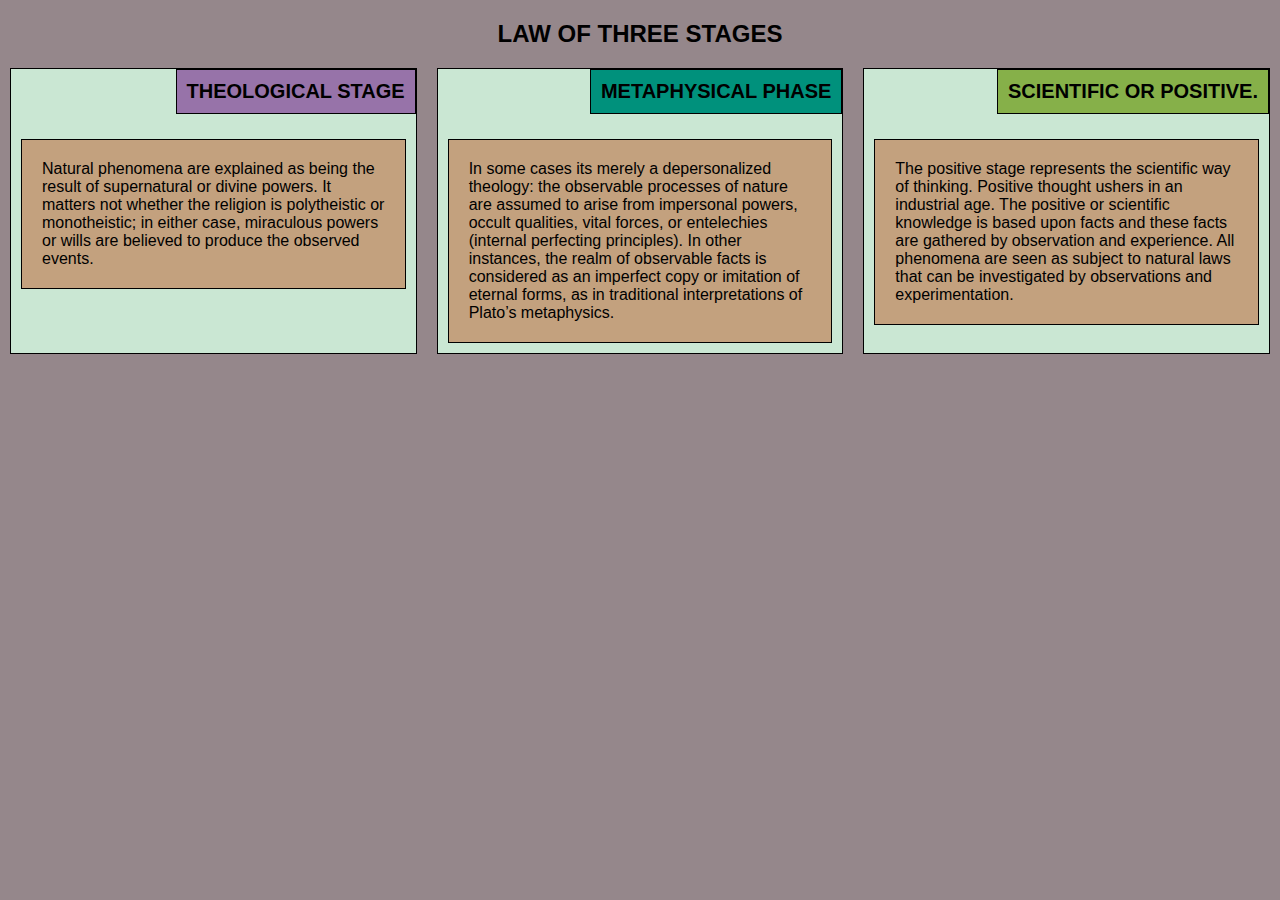
<file: mod2-sol/index.html>
<!DOCTYPE html>
<html>
<head>
	<meta charset="utf-8">
	<meta name="viewport" content="width=device-width, initial-scale=1">
	<title>Module-2 Assignment</title>
	<link rel="stylesheet" type="text/css" href="sol-css.css">
</head>
<body>
	<h1>Law of three stages</h1>
	<main>
		<section id="section1">
			<div class="section-title">theological stage</div>
			<div class="section-content">
				<p>Natural phenomena are explained as being the result of supernatural or divine powers. It matters not whether the religion is polytheistic or monotheistic; in either case, miraculous powers or wills are believed to produce the observed events.</p>
			</div>
		</section>
		<section id="section2">
			<div class="section-title">Metaphysical phase</div>
			<div class="section-content">
				<p>In some cases its merely a depersonalized theology: the observable processes of nature are assumed to arise from impersonal powers, occult qualities, vital forces, or entelechies (internal perfecting principles). In other instances, the realm of observable facts is considered as an imperfect copy or imitation of eternal forms, as in traditional interpretations of Plato’s metaphysics.</p>
			</div>
		</section>
		<section id="section3">
			<div class="section-title">Scientific or positive.</div>
			<div class="section-content">
				<p>The positive stage represents the scientific way of thinking. Positive thought ushers in an industrial age. The positive or scientific knowledge is based upon facts and these facts are gathered by observation and experience. All phenomena are seen as subject to natural laws that can be investigated by observations and experimentation.</p>
			</div>
		</section>
	</main>
</body>
</html>
</file>
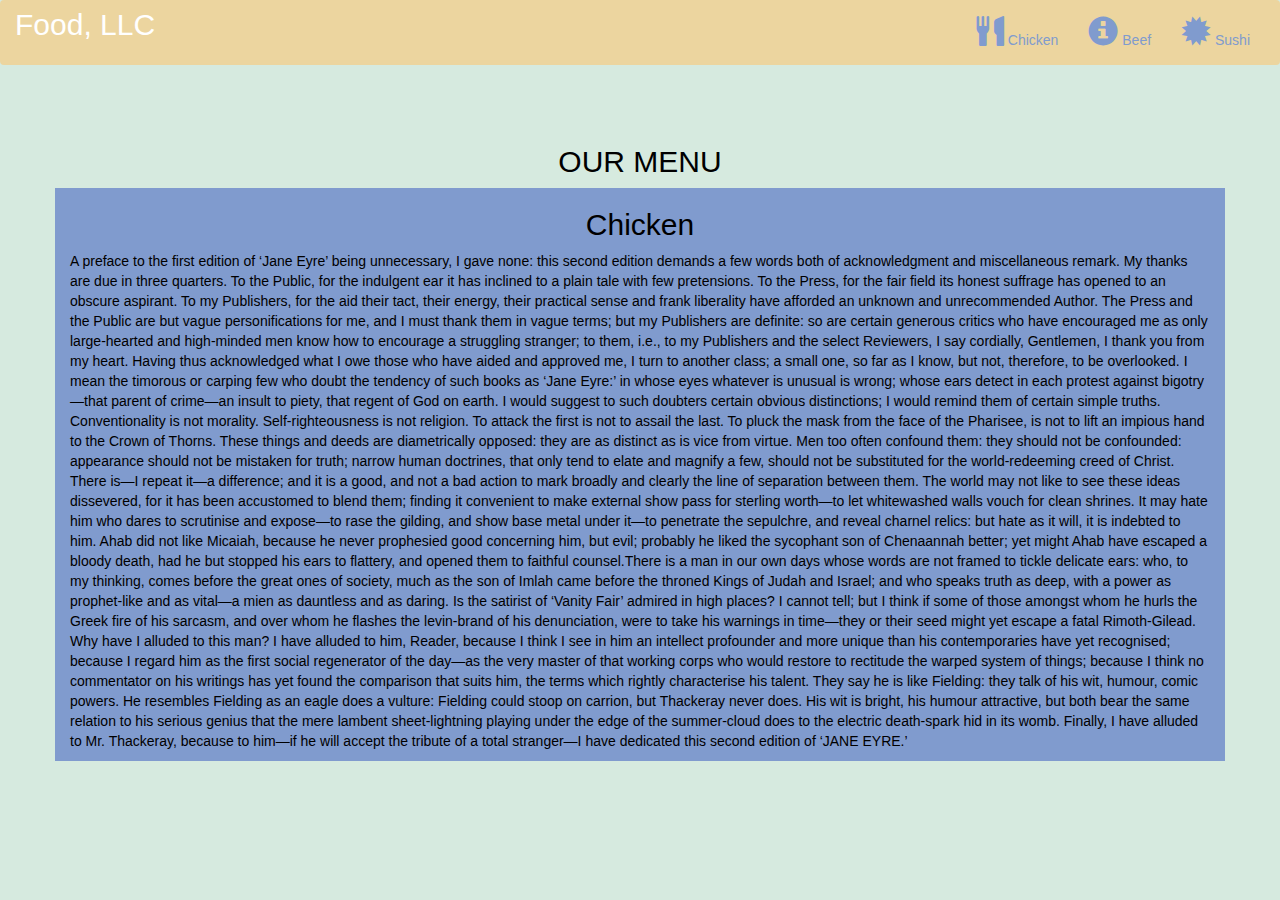
<file: mod3-sol/index.html>
<!DOCTYPE html>
<html lang="en">
<head>
  <title>mod3 assignment</title>
  <meta charset="utf-8">
  <meta name="viewport" content="width=device-width, initial-scale=1">
  <link rel="stylesheet" href="https://maxcdn.bootstrapcdn.com/bootstrap/3.4.1/css/bootstrap.min.css">
  <link rel="stylesheet" type="text/css" href="style.css">
  <script src="https://ajax.googleapis.com/ajax/libs/jquery/3.5.1/jquery.min.js"></script>
  <script src="https://maxcdn.bootstrapcdn.com/bootstrap/3.4.1/js/bootstrap.min.js"></script>
</head>
<body>

<nav class="navbar navbar-inverse">
  <div class="container-fluid">
    <div class="navbar-header">
      <button type="button" class="navbar-toggle" data-toggle="collapse" data-target="#myNavbar">
        <span class="icon-bar"></span>
        <span class="icon-bar"></span>
        <span class="icon-bar"></span>                        
      </button>
      <a class="navbar-brand" href="#" >Food, LLC</a>
    </div>
    <div class="collapse navbar-collapse" id="myNavbar">
    
      <ul class="nav navbar-nav navbar-right" >
        <li style>
        <a href="#" > 
        <span class="glyphicon glyphicon-cutlery"></span> Chicken</a>
        </li>
        <li>
        <a href="#" >
        <span class="glyphicon glyphicon-info-sign"></span> Beef</a>
        </li>
        <li>
        <a href="#">
        <span class="glyphicon glyphicon-certificate"></span> Sushi</a>
        </li>
      </ul>
    </div>
  </div>
</nav>
<br>
<br>  
<h1><p class="text-center">OUR MENU</p></h1>


<div id="main-content" class="container">
  <div id="home-tiles" class="row">
      <div class="col-md-12 col-sm-12 col-xs-12">
            
            <p id="chickstory">
          <h2>Chicken</h2>
             A preface to the first edition of ‘Jane Eyre’ being unnecessary, I gave none: this second edition demands a few words both of acknowledgment and miscellaneous remark. My thanks are due in three quarters. To the Public, for the indulgent ear it has inclined to a plain tale with few pretensions. To the Press, for the fair field its honest suffrage has opened to an obscure aspirant. To my Publishers, for the aid their tact, their energy, their practical sense and frank liberality have afforded an unknown and unrecommended Author. The Press and the Public are but vague personifications for me, and I must thank them in vague terms; but my Publishers are definite: so are certain generous critics who have encouraged me as only large-hearted and high-minded men know how to encourage a struggling stranger; to them, i.e., to my Publishers and the select Reviewers, I say cordially, Gentlemen, I thank you from my heart. Having thus acknowledged what I owe those who have aided and approved me, I turn to another class; a small one, so far as I know, but not, therefore, to be overlooked. I mean the timorous or carping few who doubt the tendency of such books as ‘Jane Eyre:’ in whose eyes whatever is unusual is wrong; whose ears detect in each protest against bigotry—that parent of crime—an insult to piety, that regent of God on earth. I would suggest to such doubters certain obvious distinctions; I would remind them of certain simple truths. Conventionality is not morality. Self-righteousness is not religion. To attack the first is not to assail the last. To pluck the mask from the face of the Pharisee, is not to lift an impious hand to the Crown of Thorns. These things and deeds are diametrically opposed: they are as distinct as is vice from virtue. Men too often confound them: they should not be confounded: appearance should not be mistaken for truth; narrow human doctrines, that only tend to elate and magnify a few, should not be substituted for the world-redeeming creed of Christ. There is—I repeat it—a difference; and it is a good, and not a bad action to mark broadly and clearly the line of separation between them. The world may not like to see these ideas dissevered, for it has been accustomed to blend them; finding it convenient to make external show pass for sterling worth—to let whitewashed walls vouch for clean shrines. It may hate him who dares to scrutinise and expose—to rase the gilding, and show base metal under it—to penetrate the sepulchre, and reveal charnel relics: but hate as it will, it is indebted to him. Ahab did not like Micaiah, because he never prophesied good concerning him, but evil; probably he liked the sycophant son of Chenaannah better; yet might Ahab have escaped a bloody death, had he but stopped his ears to flattery, and opened them to faithful counsel.There is a man in our own days whose words are not framed to tickle delicate ears: who, to my thinking, comes before the great ones of society, much as the son of Imlah came before the throned Kings of Judah and Israel; and who speaks truth as deep, with a power as prophet-like and as vital—a mien as dauntless and as daring. Is the satirist of ‘Vanity Fair’ admired in high places? I cannot tell; but I think if some of those amongst whom he hurls the Greek fire of his sarcasm, and over whom he flashes the levin-brand of his denunciation, were to take his warnings in time—they or their seed might yet escape a fatal Rimoth-Gilead. Why have I alluded to this man? I have alluded to him, Reader, because I think I see in him an intellect profounder and more unique than his contemporaries have yet recognised; because I regard him as the first social regenerator of the day—as the very master of that working corps who would restore to rectitude the warped system of things; because I think no commentator on his writings has yet found the comparison that suits him, the terms which rightly characterise his talent. They say he is like Fielding: they talk of his wit, humour, comic powers. He resembles Fielding as an eagle does a vulture: Fielding could stoop on carrion, but Thackeray never does. His wit is bright, his humour attractive, but both bear the same relation to his serious genius that the mere lambent sheet-lightning playing under the edge of the summer-cloud does to the electric death-spark hid in its womb. Finally, I have alluded to Mr. Thackeray, because to him—if he will accept the tribute of a total stranger—I have dedicated this second edition of ‘JANE EYRE.’</p>
      </div>
    </div>
</div>

</body>
</html>
</file>
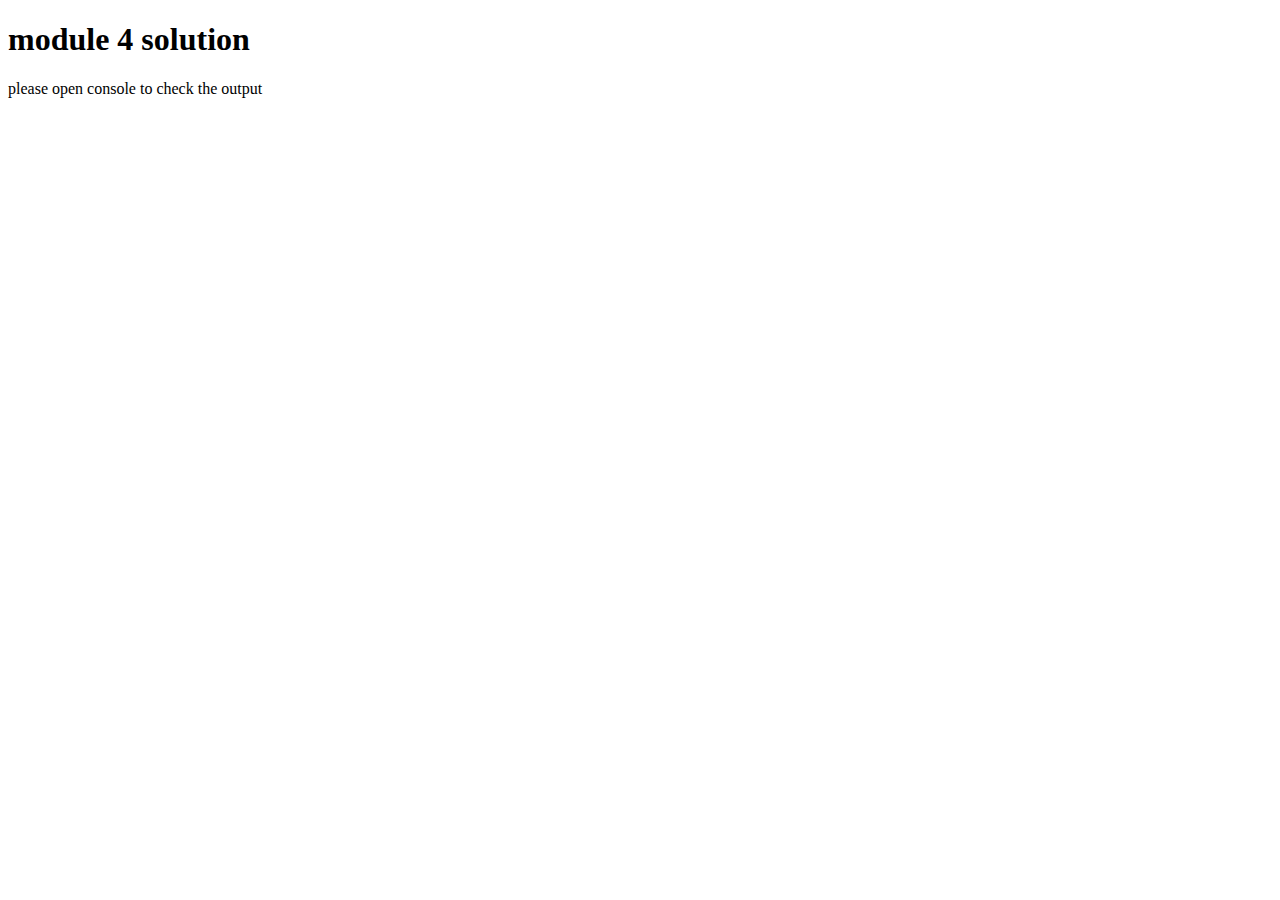
<file: mod4-sol/index.html>
<!DOCTYPE html>
<html lang="en">
<head>
    <meta charset="UTF-8">
    <script src="js/SpeakHello.js"></script>
    <script src="js/SpeakGoodBye.js"></script>
    <script src="js/script.js"></script>
    <title>mod4 assignment</title>
</head>
<body>
    <h1>module 4 solution</h1>
    <div>please open console to check the output</div>
</body>
</html>
</file>
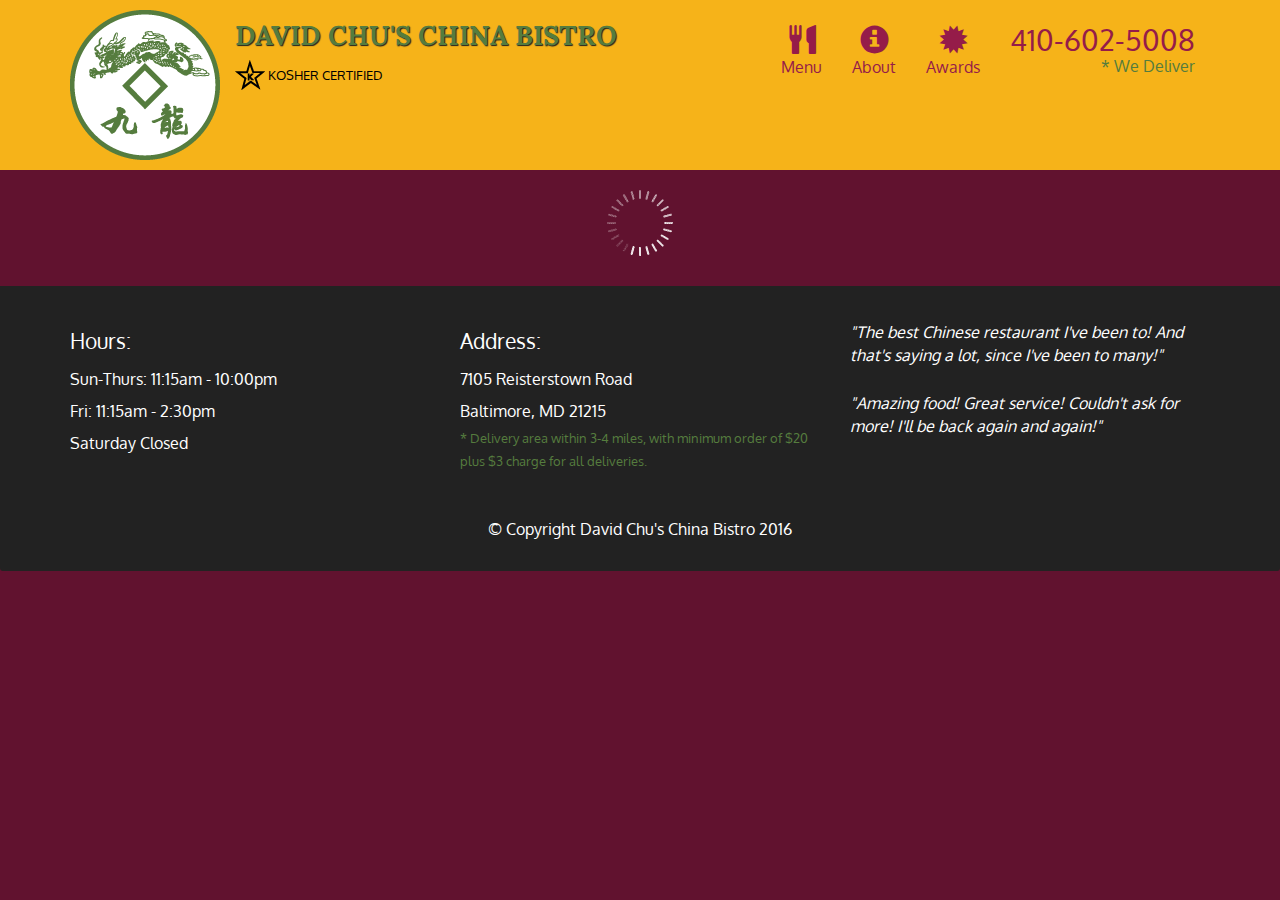
<file: mod5-sol/index.html>
<!doctype html>
<html lang="en">
  <head>
    <meta charset="utf-8">
    <meta http-equiv="X-UA-Compatible" content="IE=edge">
    <meta name="viewport" content="width=device-width, initial-scale=1">
    <title>David Chu's China Bistro</title>
    <link rel="stylesheet" href="css/bootstrap.min.css">
    <link rel="stylesheet" href="css/styles.css">
    <link href='https://fonts.googleapis.com/css?family=Oxygen:400,300,700' rel='stylesheet' type='text/css'>
    <link href='https://fonts.googleapis.com/css?family=Lora' rel='stylesheet' type='text/css'>
  </head>
<body>
  <header>
    <nav id="header-nav" class="navbar navbar-default">
      <div class="container">
        <div class="navbar-header">
          <a href="index.html" class="pull-left visible-md visible-lg">
            <div id="logo-img" alt="Logo image"></div>
          </a>

          <div class="navbar-brand">
            <a href="index.html"><h1>David Chu's China Bistro</h1></a>
            <p>
              <img src="images/star-k-logo.png" alt="Kosher certification">
              <span>Kosher Certified</span>
            </p>
          </div>

          <button id="navbarToggle" type="button" class="navbar-toggle collapsed" data-toggle="collapse" data-target="#collapsable-nav" aria-expanded="false">
            <span class="sr-only">Toggle navigation</span>
            <span class="icon-bar"></span>
            <span class="icon-bar"></span>
            <span class="icon-bar"></span>
          </button>
        </div>
        
        <div id="collapsable-nav" class="collapse navbar-collapse">
           <ul id="nav-list" class="nav navbar-nav navbar-right">
            <li id="navHomeButton" class="visible-xs active">
              <a href="index.html">
                <span class="glyphicon glyphicon-home"></span> Home</a>
            </li>
            <li id="navMenuButton">
              <a href="#" onclick="$dc.loadMenuCategories();">
                <span class="glyphicon glyphicon-cutlery"></span><br class="hidden-xs"> Menu</a>
            </li>
            <li>
              <a href="#">
                <span class="glyphicon glyphicon-info-sign"></span><br class="hidden-xs"> About</a>
            </li>
            <li>
              <a href="#">
                <span class="glyphicon glyphicon-certificate"></span><br class="hidden-xs"> Awards</a>
            </li>
            <li id="phone" class="hidden-xs">
              <a href="tel:410-602-5008">
                <span>410-602-5008</span></a><div>* We Deliver</div>
            </li>
          </ul><!-- #nav-list -->
        </div><!-- .collapse .navbar-collapse -->
      </div><!-- .container -->
    </nav><!-- #header-nav -->
  </header>

  <div id="call-btn" class="visible-xs">
    <a class="btn" href="tel:410-602-5008">
    <span class="glyphicon glyphicon-earphone"></span>
    410-602-5008
    </a>
  </div>
  <div id="xs-deliver" class="text-center visible-xs">* We Deliver</div>

  <div id="main-content" class="container"></div>

  <footer class="panel-footer">
    <div class="container">
      <div class="row">
        <section id="hours" class="col-sm-4">
          <span>Hours:</span><br>
          Sun-Thurs: 11:15am - 10:00pm<br>
          Fri: 11:15am - 2:30pm<br>
          Saturday Closed
          <hr class="visible-xs">
        </section>
        <section id="address" class="col-sm-4">
          <span>Address:</span><br>
          7105 Reisterstown Road<br>
          Baltimore, MD 21215
          <p>* Delivery area within 3-4 miles, with minimum order of $20 plus $3 charge for all deliveries.</p>
          <hr class="visible-xs">
        </section>
        <section id="testimonials" class="col-sm-4">
          <p>"The best Chinese restaurant I've been to! And that's saying a lot, since I've been to many!"</p>
          <p>"Amazing food! Great service! Couldn't ask for more! I'll be back again and again!"</p>
        </section>
      </div>
      <div class="text-center">&copy; Copyright David Chu's China Bistro 2016</div>
    </div>
  </footer>

  <!-- jQuery (Bootstrap JS plugins depend on it) -->
  <script src="js/jquery-2.1.4.min.js"></script>
  <script src="js/bootstrap.min.js"></script>
  <script src="js/ajax-utils.js"></script>
  <script src="js/script.js"></script>
</body>
</html>
</file>
<file: mod2-sol/sol-css.css>
* {
	box-sizing: border-box;
}

body {
	font-family: Arial, sans-serif;
	background-color: #95878b;
	margin: 0;
	padding: 0;
}

h1 {
	text-transform: uppercase;
	text-align: center;
	font-size: 24px;
	margin: 10px;
}
main {
	display: flex;
	flex-wrap: wrap;
}

section {
	flex: 1;
	border: 1px solid black;
	position: relative;
	margin: 10px;
	padding: 10px;
	background-color: #cae7d3;
}

.section-title {
	/*background-color: #87664e;*/
	font-size: 125%;
	font-weight: bold;
  	position: absolute;
  	top: -20px;
  	right: -10px;
  	text-transform: uppercase;
  	margin: 0 10px 0 20px;
  	padding: 10px;
  	border: 1px solid black;
}

.section-content {
	font-size: 16px;
	background-color: #c3a17e;
	margin: 60px 0 0 0; 
	padding: 10px;
	border: 1px solid black;
}

#section1 .section-title {
	background-color: #9773a9; 
}

#section2 .section-title{
	background-color: #00917c; /*#a484b0;*/
}

#section3 .section-title{
	background-color: #86b049;
}

/**desktop view**/
@media (min-width: 992px) {
	section {
		width: 33.33%;
		float: left;
		clear: none;
		/*flex-basis: 100%;*/
	}
}

/**tablet view**/
@media (min-width: 768px) and (max-width: 991px) {
	section {
		width: 50%;
		float: left;
		clear: none;
	}
	#section3 {
		width: 100%;
		float: none;
		clear: both;
	}
}

/**mobile view**/
@media (max-width: 767px) {
	section {
		width: 100%;
		float: none;
		clear: both;
	}
	.section-title {
		position: relative;
	}
	h1, .section-title {
		font-size: 150%;
	}
	.section-content {
		margin-top: 30px;
	}
}

h1, .section-title {
	margin-top: 20px;
	margin-bottom: 10px;
}

.section-content p {
	margin: 0;
	padding: 10px;
}
</file>
<file: mod3-sol/style.css>
*{
	margin: 0;
	padding: 0;
	
}
.navbar{
	border: none;
	background-color: #ecd59f;
	color: #809bce;
}
body{
	background-color: #d6eadf;
	color: black;
}

.glyphicon{
	font-size: 30px;
	color: #809bce; 
}

.center{
	margin-bottom: 10px;
	width: 90%;
	background-color: #809bce;

}
.container
{
	background-color: #809bce;
}
.text-center{
	font-size: 30px;
}

h2{
	text-align: center;
}
#myNavbar ul li a {
	color: #809bce;
}
.navbar-brand{
font-size: 30px;	
}
</file>
<file: mod5-sol/css/styles.css>
body {
  font-size: 16px;
  color: #fff;
  background-color: #61122f;
  font-family: 'Oxygen', sans-serif;
}

/** HEADER **/
#header-nav {
  background-color: #f6b319;
  border-radius: 0;
  border: 0;
}

#logo-img {
  background: url('../images/restaurant-logo_large.png') no-repeat;
  width: 150px;
  height: 150px;
  margin: 10px 15px 10px 0;
}

.navbar-brand {
  padding-top: 25px;
}
.navbar-brand h1 { /* Restaurant name */
  font-family: 'Lora', serif;
  color: #557c3e;
  font-size: 1.5em;
  text-transform: uppercase;
  font-weight: bold;
  text-shadow: 1px 1px 1px #222;
  margin-top: 0;
  margin-bottom: 0;
  line-height: .75;
}
.navbar-brand a:hover, .navbar-brand a:focus {
  text-decoration: none;
}
.navbar-brand p { /* Kosher cert */
  color: #000;
  text-transform: uppercase;
  font-size: .7em;
  margin-top: 15px;
}
.navbar-brand p span { /* Star-K */
  vertical-align: middle;
}

#nav-list {
  margin-top: 10px;
}
#nav-list a {
  color: #951C49;
  text-align: center;
}
#nav-list a:hover {
  background: #E7E7E7;
}
#nav-list a span {
  font-size: 1.8em;
}

#phone {
  margin-top: 5px;
}
#phone a { /* Phone number */
  text-align: right;
  padding-bottom: 0;
}
#phone div { /* We Deliver */
  color: #557c3e;
  text-align: right;
  padding-right: 15px;
}

.navbar-header button.navbar-toggle, .navbar-header .icon-bar {
  border: 1px solid #61122f;
}
.navbar-header button.navbar-toggle {
  clear: both;
  margin-top: -30px;
}
/* END HEADER */

/* FOOTER */
.panel-footer {
  margin-top: 30px;
  padding-top: 35px;
  padding-bottom: 30px;
  background-color: #222;
  border-top: 0;
}
.panel-footer div.row {
  margin-bottom: 35px;
}
#hours, #address {
  line-height: 2;
}
#hours > span, #address > span {
  font-size: 1.3em;
}
#address p {
  color: #557c3e;
  font-size: .8em;
  line-height: 1.8;
}
#testimonials {
  font-style: italic;
}
#testimonials p:nth-child(2) {
  margin-top: 25px;
}
/* END FOOTER */



/* HOME PAGE */
.container .jumbotron {
  box-shadow: 0 0 50px #3F0C1F;
  border: 2px solid #3F0C1F;
}

#menu-tile, #specials-tile, #map-tile {
  height: 250px;
  width: 100%;
  margin-bottom: 15px;
  position: relative;
  border: 2px solid #3F0C1F;
  overflow: hidden;
}
#menu-tile:hover, #specials-tile:hover, #map-tile:hover {
  box-shadow: 0 1px 5px 1px #cccccc;
}
#menu-tile {
  background: url('../images/menu-tile.jpg') no-repeat;
  background-position: center;
}
#specials-tile {
  background: url('../images/specials-tile.jpg') no-repeat;
  background-position: center;
}
#menu-tile span, #specials-tile span, #map-tile span {
  position: absolute;
  bottom: 0;
  right: 0;
  width: 100%;
  text-align: center;
  font-size: 1.6em;
  text-transform: uppercase;
  background-color: #000;
  color: #fff;
  opacity: .8;
}
/* END HOME PAGE */

/* MENU CATEGORIES PAGE */
.category-tile { 
  position: relative;
  border: 2px solid #3F0C1F;
  overflow: hidden;
  width: 200px;
  height: 200px;
  margin: 0 auto 15px;
}
.category-tile span {
  position: absolute;
  bottom: 0;
  right: 0;
  width: 100%;
  text-align: center;
  font-size: 1.2em;
  text-transform: uppercase;
  background-color: #000;
  color: #fff;
  opacity: .8;
}
.category-tile:hover {
  box-shadow: 0 1px 5px 1px #cccccc;
}

#menu-categories-title + div {
  margin-bottom: 50px;
}
/* END MENU CATEGORIES PAGE */

/* SINGLE CATEGORY PAGE */
.menu-item-tile {
  margin-bottom: 25px;
}
.menu-item-tile hr {
  width: 80%;
}
.menu-item-tile .menu-item-price {
  font-size: 1.1em;
  text-align: right;
  margin-top: -15px;
  margin-right: -15px;
}
.menu-item-tile .menu-item-price span {
  font-size: .6em;
}
.menu-item-photo {
  position: relative;
  border: 2px solid #3F0C1F; 
  overflow: hidden;
  padding: 0;
  margin-right: -15px;
  margin-left: auto;
  margin-bottom: 20px;
  max-width: 250px;
}
.menu-item-photo div {
  position: absolute;
  bottom: 0;
  right: 0;
  width: 80px;
  background-color: #557c3e;
  text-align: center;
}
.menu-item-description {
  padding-right: 30px;
}
h3.menu-item-title {
  margin: 0 0 10px;
}
.menu-item-details {
  font-size: .9em;
  font-style: italic;
}
/* END SINGLE CATEGORY PAGE */


/********** Large devices only **********/
@media (min-width: 1200px) {
  .container .jumbotron {
    background: url('../images/jumbotron_1200.jpg') no-repeat;
    height: 675px;
  }
}

/********** Medium devices only **********/
@media (min-width: 992px) and (max-width: 1199px) {
  /* Header */
  #logo-img {
    background: url('../images/restaurant-logo_medium.png') no-repeat;
    width: 100px;
    height: 100px;
    margin: 5px 5px 5px 0;
  }
  /* End Header */

  /* Home Page */
  .container .jumbotron {
    background: url('../images/jumbotron_992.jpg') no-repeat;
    height: 558px;
  }
  /* End Home Page */
}

/********** Small devices only **********/
@media (min-width: 768px) and (max-width: 991px) {
  /* Home Page */
  .container .jumbotron {
    background: url('../images/jumbotron_768.jpg') no-repeat;
    height: 432px;
  }
  /* End Home Page */
}

/********** Extra small devices only **********/
@media (max-width: 767px) {
  /* Header */
  .navbar-brand {
    padding-top: 10px;
    height: 80px;
  }
  .navbar-brand h1 { /* Restaurant name */
    padding-top: 10px;
    font-size: 5vw; /* 1vw = 1% of viewport width */
  }
  .navbar-brand p { /* Kosher cert */
    font-size: .6em;
    margin-top: 12px;
  }
  .navbar-brand p img { /* Star-K */
    height: 20px;
  }

  #collapsable-nav a { /* Collapsed nav menu text */
    font-size: 1.2em;
  }
  #collapsable-nav a span { /* Collapsed nav menu glyph */
    font-size: 1em;
    margin-right: 5px;
  }

  #call-btn > a {
    font-size: 1.5em;
    display: block;
    margin: 0 20px;
    padding: 10px;
    border: 2px solid #fff;
    background-color: #f6b319;
    color: #951c49;
  }
  #xs-deliver {
    margin-top: 5px;
    font-size: .7em;
    letter-spacing: .1em;
    text-transform: uppercase;
  }
  /* End Header */

  /* Footer */
  .panel-footer section {
    margin-bottom: 30px;
    text-align: center;
  }
  .panel-footer section:nth-child(3) {
    margin-bottom: 0; /* margin already exists on the whole row */
  }
  .panel-footer section hr {
    width: 50%;
  }
  /* End Footer */

  /* Home Page */
  .container .jumbotron {
    margin-top: 30px;
    padding: 0;
  }
  #menu-tile, #specials-tile {
    width: 360px;
    margin: 0 auto 15px;
  }

  .menu-item-photo {
    margin-right: auto;
  }
  .menu-item-tile .menu-item-price {
    text-align: center;
  }
  .menu-item-description {
    text-align: center;;
  }
}


/********** Super extra small devices Only :-) (e.g., iPhone 4) **********/
@media (max-width: 479px) {
  /* Header */
  .navbar-brand h1 { /* Restaurant name */
    padding-top: 5px;
    font-size: 6vw;
  }
  /* End Header */
  
  /* Home page */
  #menu-tile, #specials-tile {
    width: 280px;
    margin: 0 auto 15px;
  }

  .col-xxs-12 {
    position: relative;
    min-height: 1px;
    padding-right: 15px;
    padding-left: 15px;
    float: left;
    width: 100%;
  }
}
</file>
